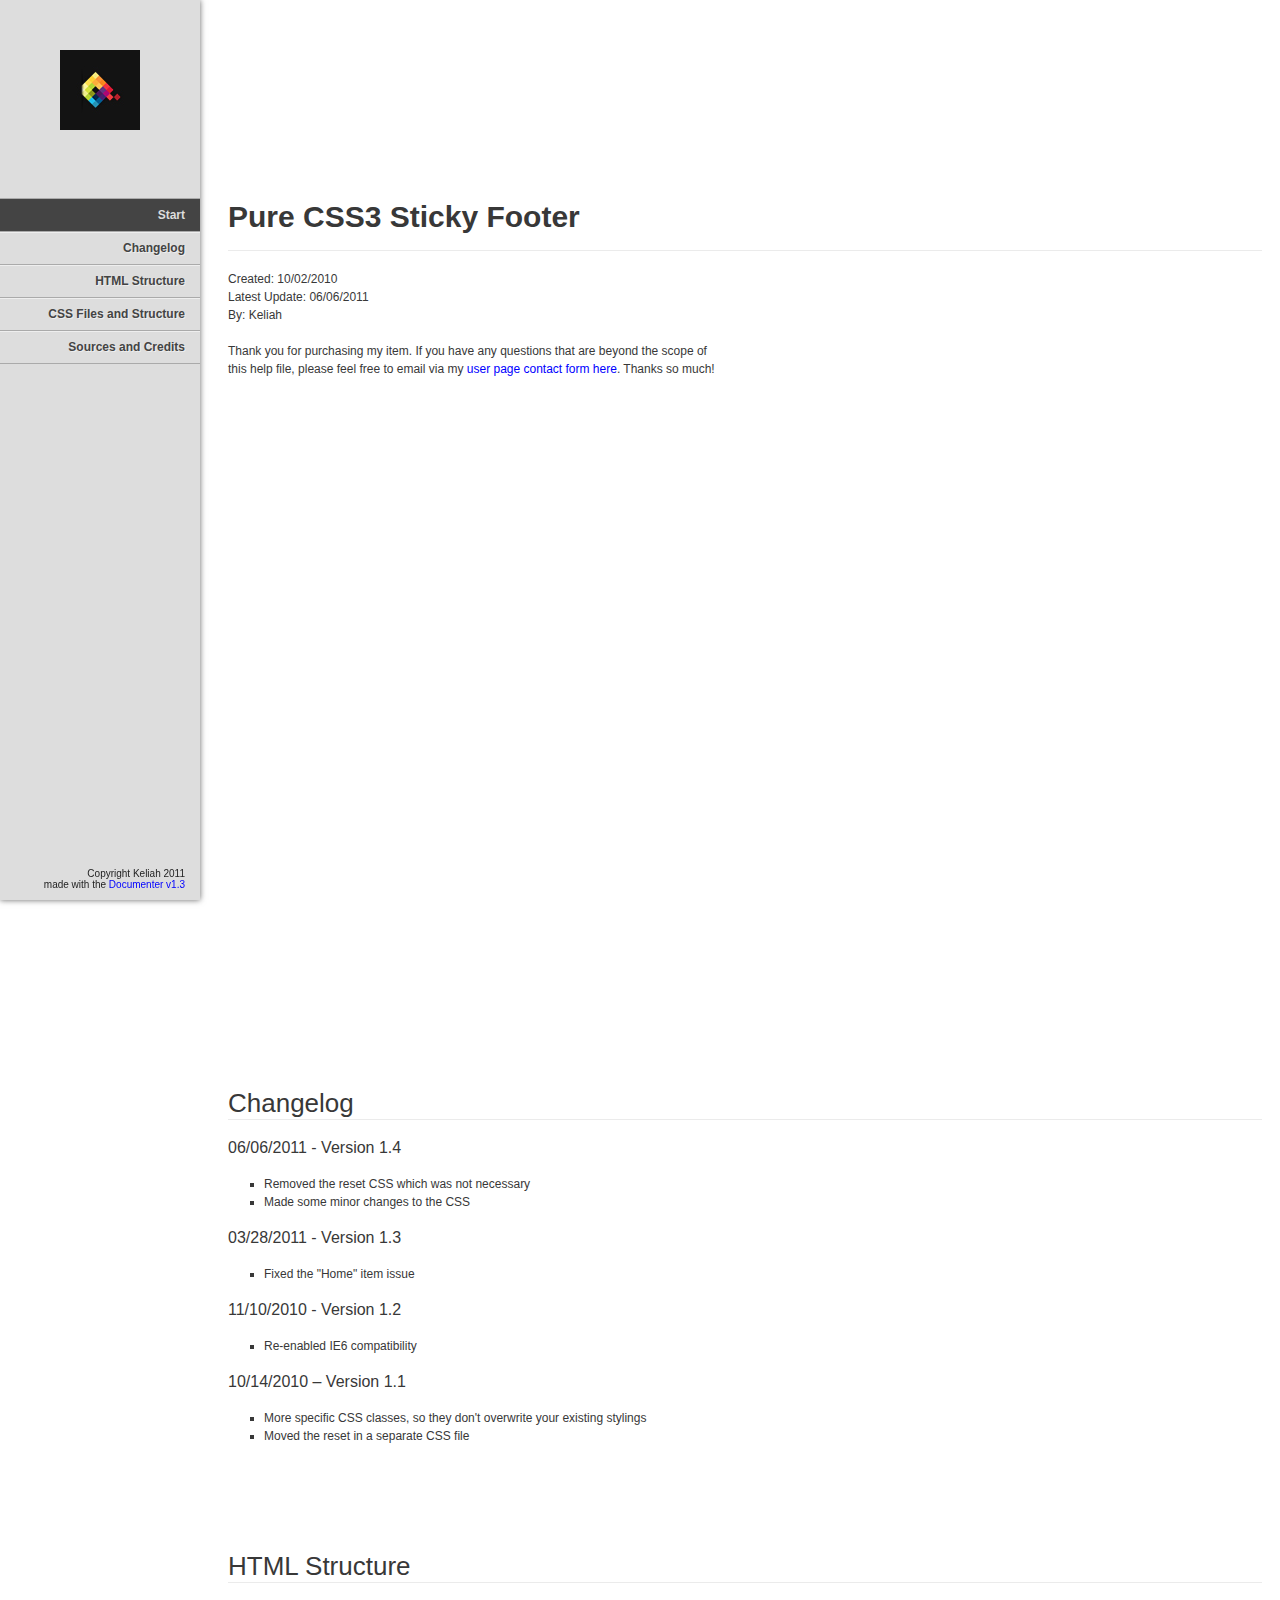
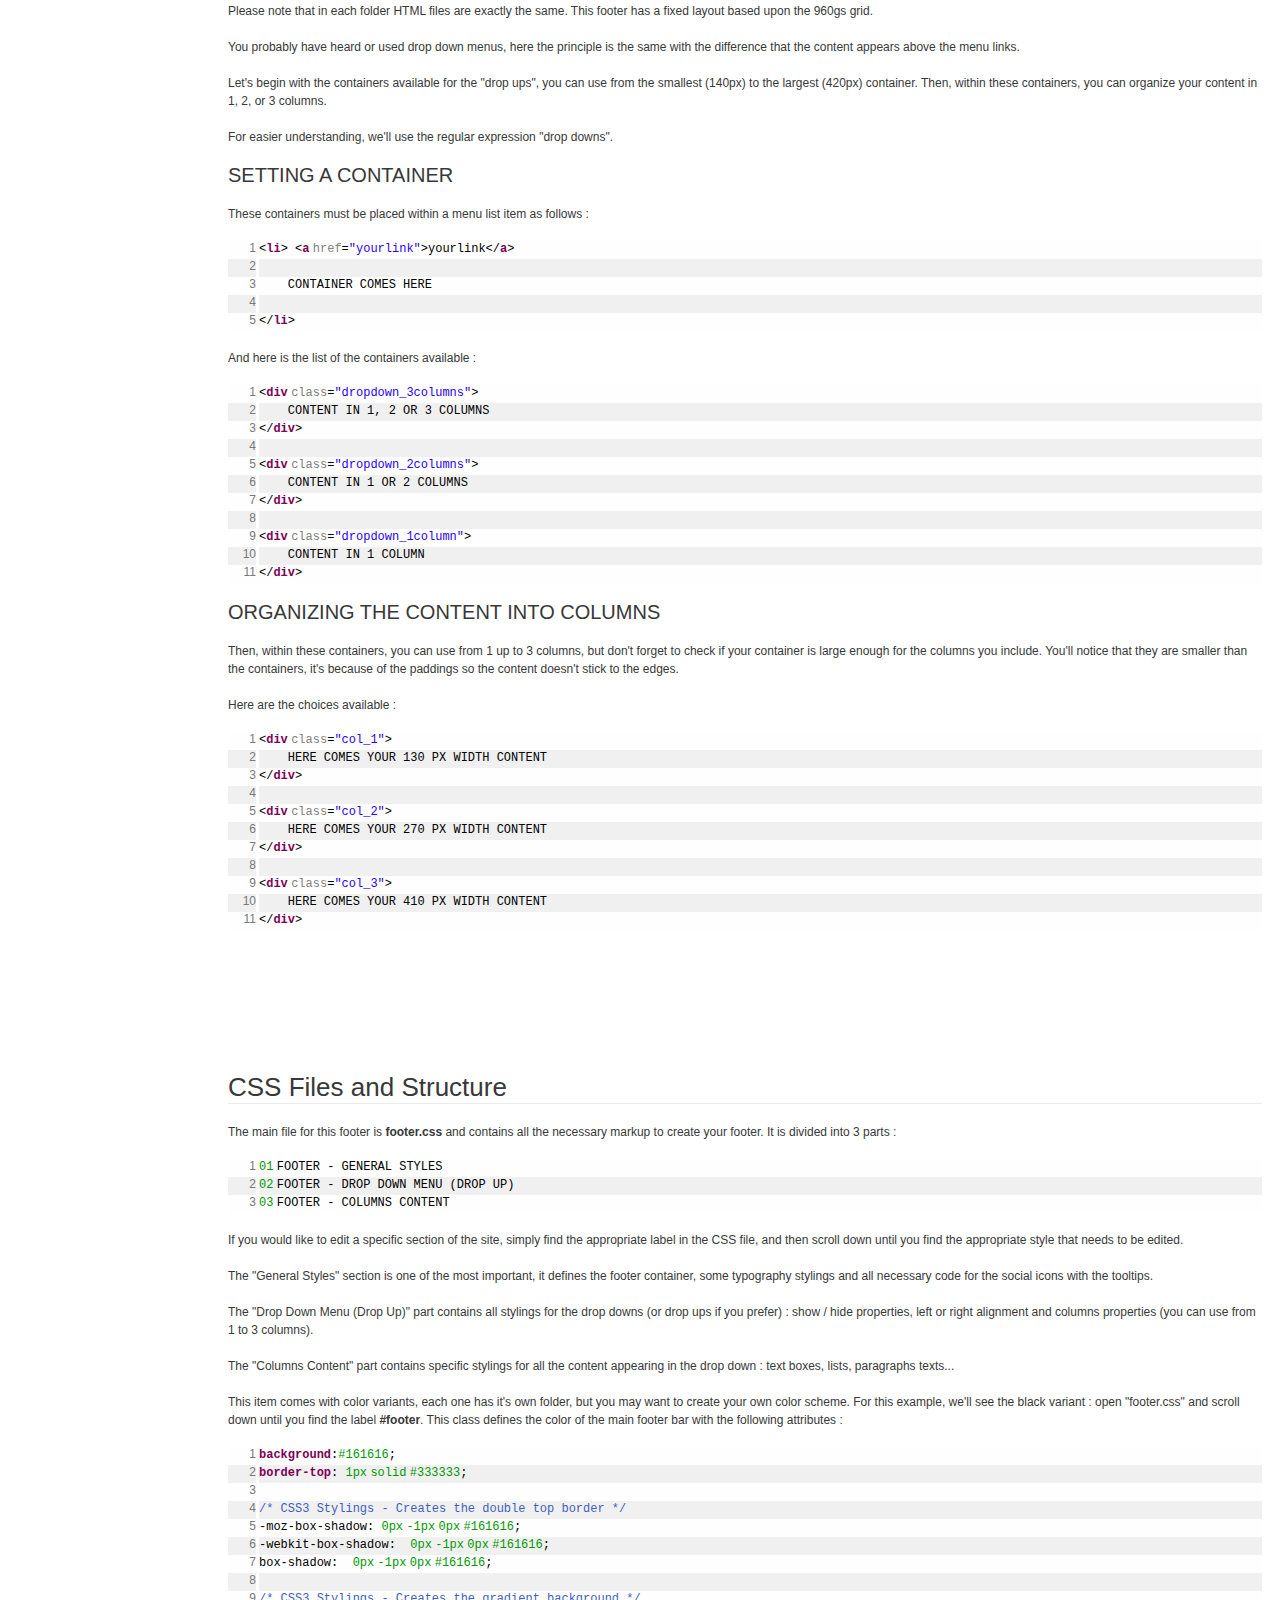
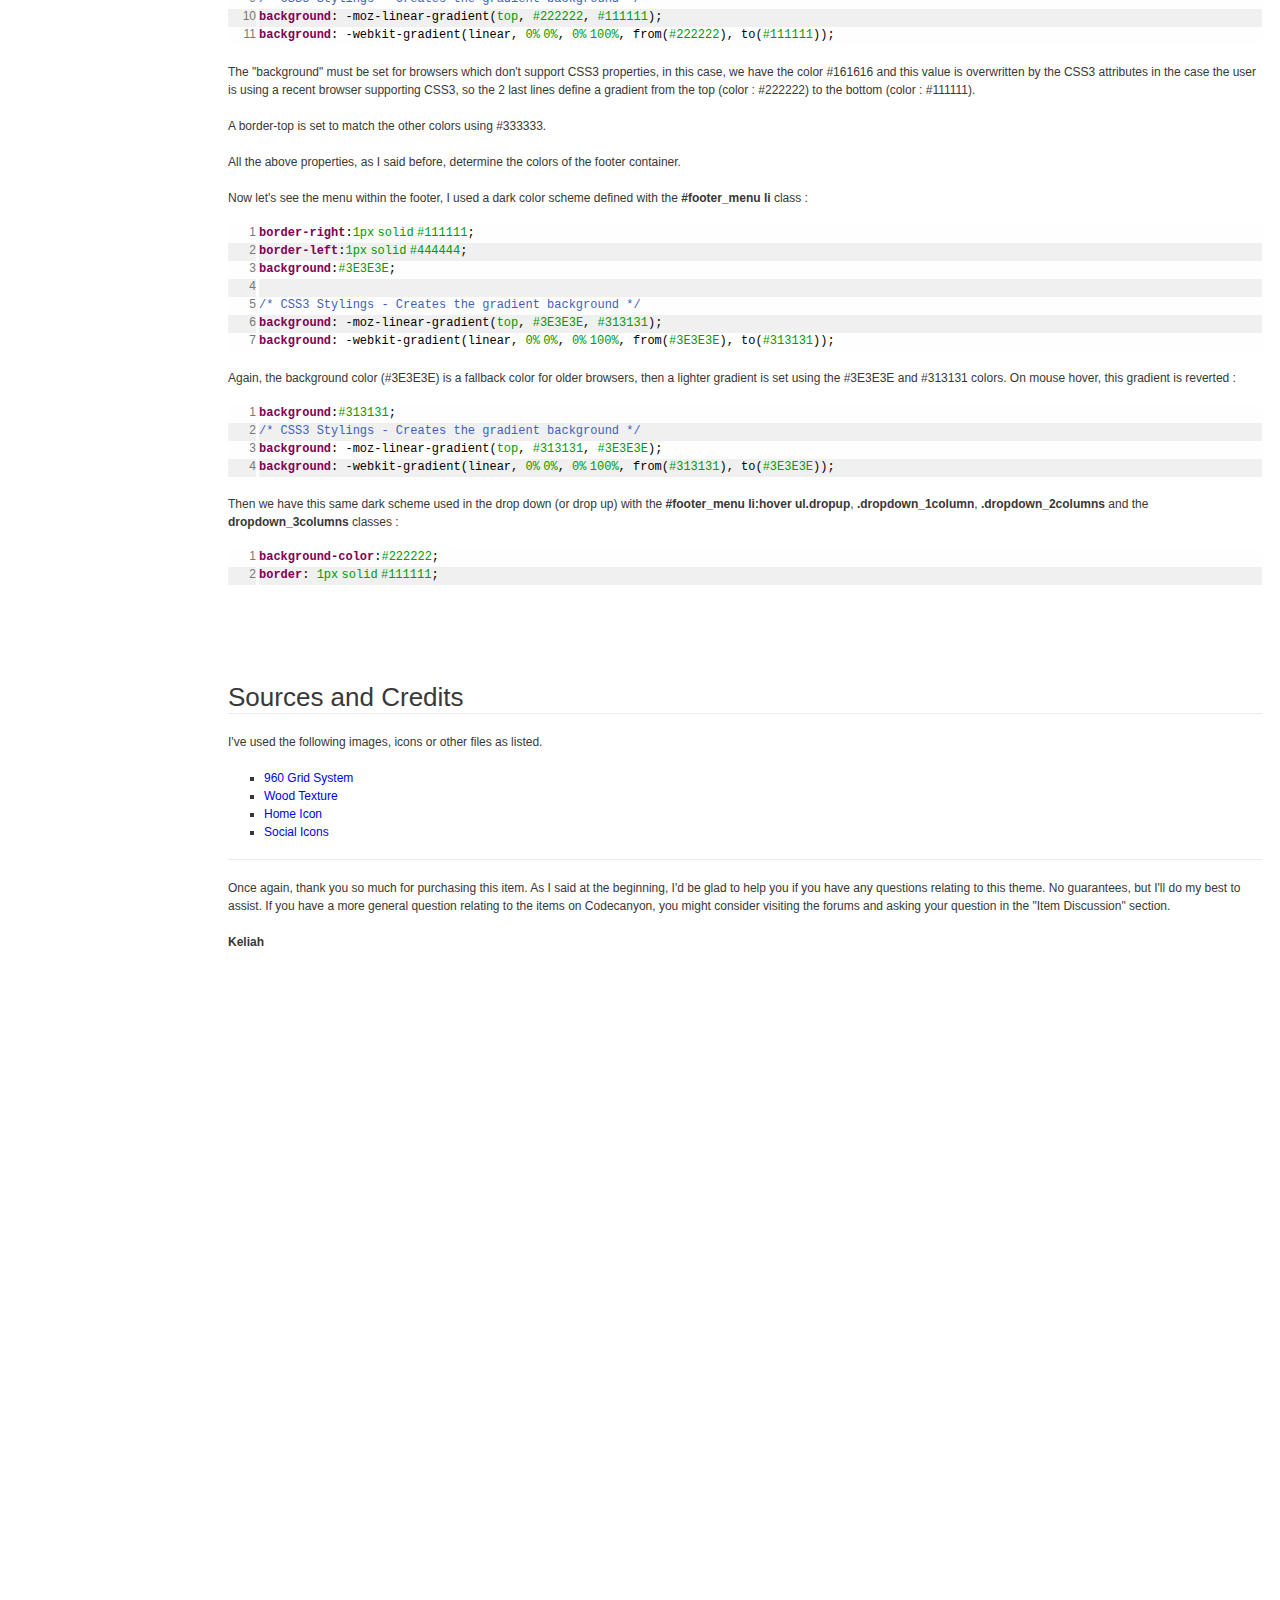
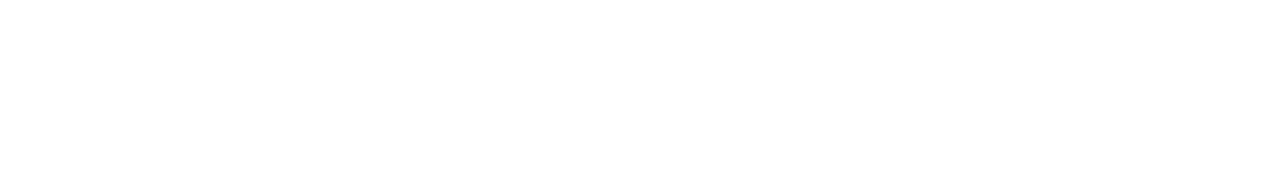
<file: pure-css3-sticky-footer/Documentation/index.html>
<!doctype html>  
<!--[if IE 6 ]><html lang="en-us" class="ie6"> <![endif]-->
<!--[if IE 7 ]><html lang="en-us" class="ie7"> <![endif]-->
<!--[if IE 8 ]><html lang="en-us" class="ie8"> <![endif]-->
<!--[if (gt IE 7)|!(IE)]><!-->
<html lang="en-us"><!--<![endif]-->
<head>
	<meta charset="utf-8">
	
	<title>Pure CSS3 Sticky Footer</title>
	
	<meta name="description" content="Thank you for purchasing my menu. If you have any questions that are beyond the scope of this help file, please feel free to email via my user page contact form here. Thanks so much!">
	<meta name="author" content="Keliah">
	<meta name="copyright" content="Keliah">
	<meta name="generator" content="Documenter v1.3 http://rxa.li/documenter">
	<meta name="date" content="2011-05-04T00:00:00+02:00">
	
	<link rel="stylesheet" href="css/documenter_style.css" media="all">
	
	<script src="js/jquery.1.5.1.js"></script>
	
	<script src="js/jquery.scrollTo-1.4.2-min.js"></script>
	<script src="js/jquery.easing.js"></script>
	
	<link rel="stylesheet" href="css/shDocumenter.css" media="screen">
	<script src="js/shCore.js"></script>
	<script src="js/shBrushCss.js"></script>
	<script src="js/shBrushXml.js"></script>
	<script>SyntaxHighlighter.defaults['toolbar'] = false;SyntaxHighlighter.all();</script>

	<script>document.createElement('section');var duration=500,easing='swing';</script>
	<script src="js/script.js"></script>
	
	<style>
		html{background-color:#FFFFFF;color:#383838;}
		::-moz-selection{background:#444444;color:#DDDDDD;}
		::selection{background:#444444;color:#DDDDDD;}
		#documenter_sidebar #documenter_logo{background-image:url(assets/images/image_1.jpg);}
		a{color:#0000FF;}
		hr{border-top:1px solid #EBEBEB;border-bottom:1px solid #FFFFFF;}
		#documenter_sidebar, #documenter_sidebar ol a{background-color:#DDDDDD;color:#222222;}
		#documenter_sidebar ol a{-webkit-text-shadow:1px 1px 0px #EEEEEE;-moz-text-shadow:1px 1px 0px #EEEEEE;text-shadow:1px 1px 0px #EEEEEE;}
		#documenter_sidebar ol{border-top:1px solid #AAAAAA;}
		#documenter_sidebar ol a{border-top:1px solid #EEEEEE;border-bottom:1px solid #AAAAAA;color:#444444;}
		#documenter_sidebar ol a:hover{background:#444444;color:#DDDDDD;border-top:1px solid #444444;}
		#documenter_sidebar ol a.current{background:#444444;color:#DDDDDD;border-top:1px solid #444444;}
		#documenter_copyright{display:block !important;visibility:visible !important;}
	</style>
	
</head>
<body>
	<div id="documenter_sidebar">
		<a href="#documenter_cover" id="documenter_logo"></a>
		<ol id="documenter_nav">
			<li><a class="current" href="#documenter_cover">Start</a></li>
			<li><a href="#changelog">Changelog</a></li>
			<li><a href="#html_structure">HTML Structure</a></li>
			<li><a href="#css_files_and_structure">CSS Files and Structure</a></li>
			<li><a href="#sources_and_credits">Sources and Credits</a></li>

		</ol>
		<div id="documenter_copyright">Copyright Keliah 2011<br>
		made with the <a href="http://rxa.li/documenter">Documenter v1.3</a> 
		</div>
	</div>
	<div id="documenter_content">
	<section id="documenter_cover"><h1>Pure CSS3 Sticky Footer</h1><hr><ul><li>Created: 10/02/2010</li><li>Latest Update: 06/06/2011</li><li>By: Keliah</li><li><a href=""></a></li></ul><p>Thank you for purchasing my item. If you have any questions that are beyond the scope of this help file, please feel free to email via my <a href="http://codecanyon.net/user/Keliah">user page contact form here</a>. Thanks so much!</p></section><section id="changelog">
	<h3>Changelog</h3><hr class="notop">
<h5>
	06/06/2011 - Version 1.4</h5>
<ul>
	<li>
		Removed the reset CSS which was not necessary</li>
	<li>
		Made some minor changes to the CSS</li>
</ul>
<h5>
	03/28/2011 - Version 1.3</h5>
<ul>
	<li>
		Fixed the "Home" item issue</li>
</ul>
<h5>
	11/10/2010 - Version 1.2</h5>
<ul>
	<li>
		Re-enabled IE6 compatibility</li>
</ul>
<h5>
	10/14/2010 – Version 1.1</h5>
<ul>
	<li>
		More specific CSS classes, so they don't overwrite your existing stylings</li>
	<li>
		Moved the reset in a separate CSS file</li>
</ul>
</section>

<section id="html_structure">
	<h3>HTML Structure</h3><hr class="notop">
	<p>Please note that in each folder HTML files are exactly the same. This footer has a fixed layout based upon the 960gs grid.</p>
    <p>You probably have heard or used drop down menus, here the principle is the same with the difference that the content appears above the menu links.</p>
    <p>Let's begin with the containers available for the "drop ups", you can use from the smallest (140px) to the largest (420px) container. Then, within these containers, you can organize your content in 1, 2, or 3 columns.</p>
    <p>For easier understanding, we'll use the regular expression "drop downs".</p>

<h4>
	SETTING A CONTAINER</h4>
<p>
	These containers must be placed within a menu list item as follows :</p>
<pre class="brush: html">
&lt;li&gt; &lt;a href="yourlink"&gt;yourlink&lt;/a&gt;

    CONTAINER COMES HERE

&lt;/li&gt;
</pre>    

<p>And here is the list of the containers available :</p>
<pre class="brush: html">
&lt;div class="dropdown_3columns"&gt;
    CONTENT IN 1, 2 OR 3 COLUMNS
&lt;/div&gt;

&lt;div class="dropdown_2columns"&gt;
    CONTENT IN 1 OR 2 COLUMNS
&lt;/div&gt;

&lt;div class="dropdown_1column"&gt;
    CONTENT IN 1 COLUMN
&lt;/div&gt;
</pre>

<h4>
	ORGANIZING THE CONTENT INTO COLUMNS</h4>

<p>Then, within these containers, you can use from 1 up to 3 columns, but don't forget to check if your container is large enough for the columns you include. You'll notice that they are smaller than the containers, it's because of the paddings so the content doesn't stick to the edges.</p>
<p>Here are the choices available :</p>

<pre class="brush: html">
&lt;div class="col_1"&gt;
    HERE COMES YOUR 130 PX WIDTH CONTENT
&lt;/div&gt;

&lt;div class="col_2"&gt;
    HERE COMES YOUR 270 PX WIDTH CONTENT
&lt;/div&gt;

&lt;div class="col_3"&gt;
    HERE COMES YOUR 410 PX WIDTH CONTENT
&lt;/div&gt;
</pre>

<p>&nbsp;
	</p>
</section>
<section id="css_files_and_structure">
	<h3>CSS Files and Structure</h3><hr class="notop">
<p>
	The main file for this footer is <strong>footer.css</strong> and contains all the necessary markup to create your footer. It is divided into 3 parts :</p>
<pre class="brush: css">
01 FOOTER - GENERAL STYLES
02 FOOTER - DROP DOWN MENU (DROP UP)
03 FOOTER - COLUMNS CONTENT
</pre>
<p>
	If you would like to edit a specific section of the site, simply find the appropriate label in the CSS file, and then scroll down until you find the appropriate style that needs to be edited.</p>
<p>
	The &quot;General Styles&quot; section is one of the most important, it defines the footer container, some typography stylings and all necessary code for the social icons with the tooltips.</p>
<p>
	The &quot;Drop Down Menu (Drop Up)&quot; part contains all stylings for the drop downs (or drop ups if you prefer) : show / hide properties, left or right alignment and columns properties (you can use from 1 to 3 columns).</p>
<p>
	The &quot;Columns Content&quot; part contains specific stylings for all the content appearing in the drop down : text boxes, lists, paragraphs texts...</p>

<p>This item comes with color variants, each one has it's own folder, but you may want to create your own color scheme. For this example, we'll see the black variant : open "footer.css" and scroll down until you find the label <strong>#footer</strong>. This class defines the color of the main footer bar with the following attributes :</p>
        
<pre class="brush: css">
background:#161616;
border-top: 1px solid #333333;
    
/* CSS3 Stylings - Creates the double top border */
-moz-box-shadow: 0px -1px 0px #161616;
-webkit-box-shadow:  0px -1px 0px #161616;
box-shadow:  0px -1px 0px #161616;
    
/* CSS3 Stylings - Creates the gradient background */
background: -moz-linear-gradient(top, #222222, #111111);
background: -webkit-gradient(linear, 0% 0%, 0% 100%, from(#222222), to(#111111));
</pre>
<p>The "background" must be set for browsers which don't support CSS3 properties, in this case, we have the color #161616 and this value is overwritten by the CSS3 attributes in the case the user is using a recent browser supporting CSS3, so the 2 last lines define a gradient from the top (color : #222222) to the bottom (color : #111111).</p>
<p>A border-top is set to match the other colors using #333333.</p>
<p>All the above properties, as I said before, determine the colors of the footer container.</p>
<p>Now let's see the menu within the footer, I used a dark color scheme defined with the <strong>#footer_menu li</strong> class :</p>
<pre class="brush: css">
border-right:1px solid #111111;
border-left:1px solid #444444;
background:#3E3E3E;
	
/* CSS3 Stylings - Creates the gradient background */
background: -moz-linear-gradient(top, #3E3E3E, #313131);
background: -webkit-gradient(linear, 0% 0%, 0% 100%, from(#3E3E3E), to(#313131));
</pre>
<p>Again, the background color (#3E3E3E) is a fallback color for older browsers, then a lighter gradient is set using the #3E3E3E and #313131 colors. On mouse hover, this gradient is reverted :</p>
<pre class="brush: css">
background:#313131;
/* CSS3 Stylings - Creates the gradient background */
background: -moz-linear-gradient(top, #313131, #3E3E3E);
background: -webkit-gradient(linear, 0% 0%, 0% 100%, from(#313131), to(#3E3E3E));
</pre>
<p>Then we have this same dark scheme used in the drop down (or drop up) with the <strong>#footer_menu li:hover ul.dropup</strong>, <strong>.dropdown_1column</strong>, <strong>.dropdown_2columns</strong> and the <strong>dropdown_3columns</strong> classes :</p>
<pre class="brush: css">
background-color:#222222;
border: 1px solid #111111;
</pre>      


</section>
<section id="sources_and_credits">
	<h3>Sources and Credits</h3><hr class="notop">
<p>
	I&#39;ve used the following images, icons or other files as listed.</p>
<ul>
	<li>
		<a href="http://960.gs/">960 Grid System</a></li>
	<li>
		<a href="http://browse.deviantart.com/?qh=&section=&global=1&q=wood+floor#/d1fqv7y">Wood Texture</a></li>
	<li>
		<a href="http://www.iconfinder.com/icondetails/57950/32/home_icon">Home Icon</a></li>
	<li>
		<a href="http://www.profimagazin.cz/ikony/socialni-ikony-vcetne-ceskych-linkovacich-sluzeb-ke-stazeni-zdarma">Social Icons</a></li>
</ul>
<hr>
<p>
	Once again, thank you so much for purchasing this item. As I said at the beginning, I&#39;d be glad to help you if you have any questions relating to this theme. No guarantees, but I&#39;ll do my best to assist. If you have a more general question relating to the items on Codecanyon, you might consider visiting the forums and asking your question in the &quot;Item Discussion&quot; section.</p>
<p>
	<strong>Keliah</strong></p>
</section>

	</div>
</body>
</html>
</file>
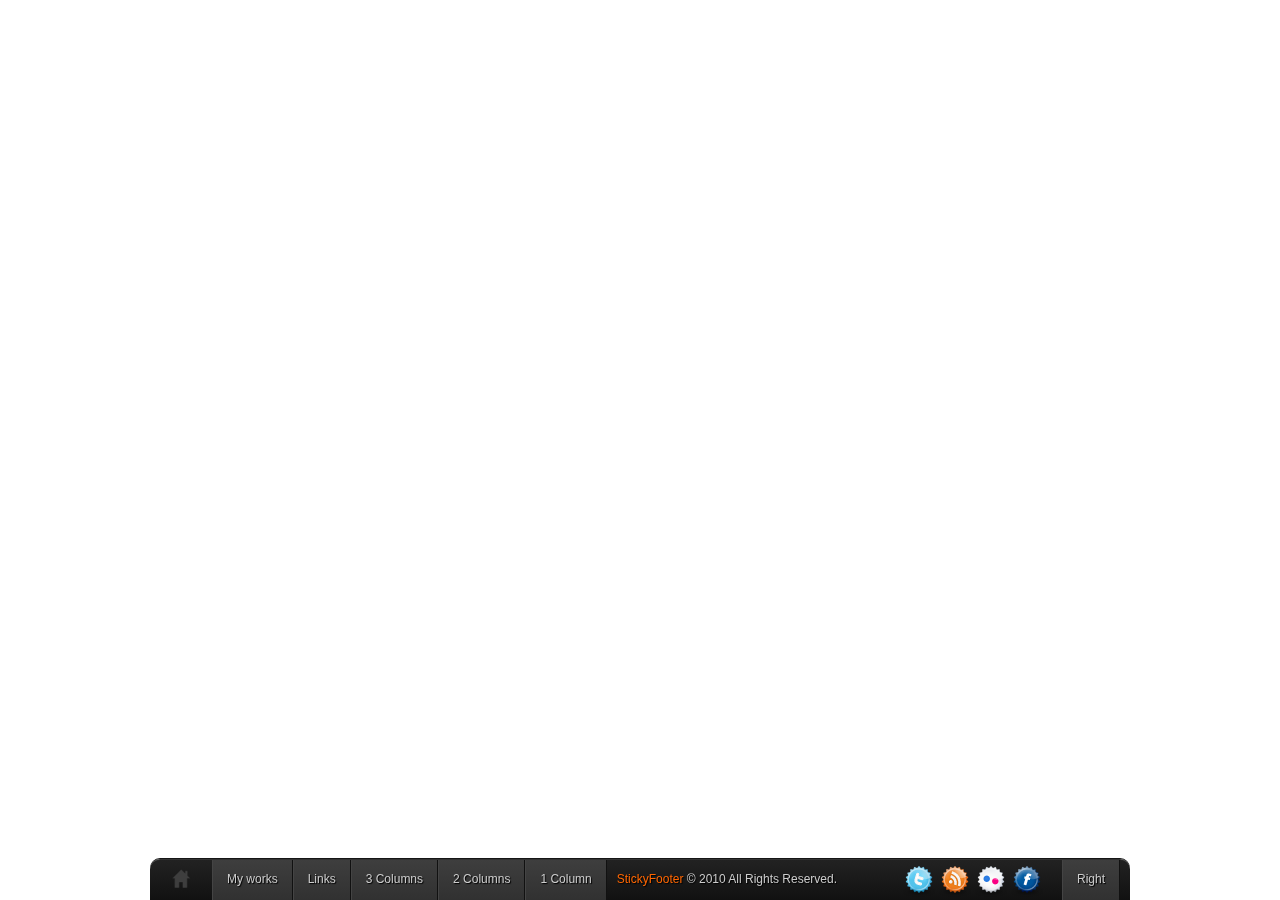
<file: pure-css3-sticky-footer/HTML/black/centered/index.html>
<!DOCTYPE html PUBLIC "-//W3C//DTD XHTML 1.0 Transitional//EN" "http://www.w3.org/TR/xhtml1/DTD/xhtml1-transitional.dtd">
<html xmlns="http://www.w3.org/1999/xhtml">
<head>
<meta http-equiv="Content-Type" content="text/html; charset=utf-8" />

<title>Pure CSS3 Sticky Footer</title>

<link rel="stylesheet" href="footer.css" type="text/css" media="screen" /><!-- Footer Stylings -->

<!-- The following code targets IE6 only and enables mouse hover on non-anchor tags -->
<!--[if IE 6]>
<link rel="stylesheet" type="text/css" href="htc/ie6.css" />
<![endif]-->

</head>

<body>


<div id="footer"><!-- BEGIN FOOTER CONTAINER -->


    <ul id="footer_menu"><!-- Begin Footer Menu -->
    
    
        <li class="imgmenu"><a href="#"></a></li><!-- This Item is an Image -->
        
        
        <li><a href="#">My works</a><!-- Begin Second Menu Item -->
        
            <ul class="dropup"><!-- Default Drop Up List -->
                <li><a href="#">This is a</a></li>
                <li><a href="#">Simple list</a></li>
                <li><a href="#">With just</a></li>
                <li><a href="#">A few items</a></li>
            </ul><!-- End Drop Up List -->
            
        </li><!-- End Second Menu Item -->
        
        
        <li><a href="#">Links</a><!-- Begin Third Menu Item -->
        
            <ul class="dropup"><!-- Default Drop Up List -->
                <li><a href="#">FreelanceSwitch</a></li>
                <li><a href="#">Creattica</a></li>
                <li><a href="#">WorkAwesome</a></li>
                <li><a href="#">Mac Apps</a></li>
                <li><a href="#">Web Apps</a></li>
                <li><a href="#">NetTuts</a></li>
                <li><a href="#">VectorTuts</a></li>
                <li><a href="#">PsdTuts</a></li>
                <li><a href="#">PhotoTuts</a></li>
                <li><a href="#">ActiveTuts</a></li>
                <li><a href="#">Design</a></li>
                <li><a href="#">Logo</a></li>
                <li><a href="#">Flash</a></li>
                <li><a href="#">Illustration</a></li>
                <li><a href="#">More...</a></li>
            </ul><!-- End Drop Up List -->
            
        </li><!-- End Third Menu Item -->


        <li><a href="#">3 Columns</a><!-- Begin 3 Columns Menu Item -->
        
            <div class="dropdown_3columns"><!-- Begin 3 columns container -->
            
                <div class="col_3">
                    <h2>Welcome !</h2>
                </div>
        
                <div class="col_1">
                    <p>This is a three columns example. Praesent gravida venenatis felis sed egestas.</p>             
                </div>
        
                <div class="col_1">
                    <p class="strong">This is a bold text. Sed ac tortor lobortis sem gravida consequat et vel mi.</p>             
                </div>
                
                <div class="col_1">
                    <p class="italic">This is an italic text sample. Curabitur arcu orci, iaculis vel bibendum gravida tortor lobortis.</p>             
                </div>
                
                <div class="clear"></div><!-- Use this clear DIV to separate rows of content -->
                
                <div class="col_1">
                    <p class="black_box">This is a black box, you can use it to highligh some content. Sed sed lacus nulla, et lacinia risus.</p>
        		</div>
                
                <div class="col_2">
                    <p>Sed lacus est, iaculis sed sagittis ac, malesuada a felis. Vestibulum vitae dictum mauris. Aenean felis nisl, pulvinar quis blandit et, fermentum ut tortor. In condimentum nisi ut leo fermentum ornare. Praesent gravida venenatis felis sed egestas.</p>
        		</div>
                
                <div class="clear"></div>
                
                <div class="col_3">
                    <h2>Here are some image examples</h2>
                </div>
                
                <div class="col_3">
                	<!-- Examples of paragraphs with side images -->
                    <p><img src="img/01.jpg" width="40" height="40" class="img_left imgshadow" alt="" />
                    Maecenas eget eros lorem, nec pellentesque lacus. Aenean dui orci, rhoncus sit amet tristique eu, tristique.<a href="#">Read more...</a></p>
                    <p><img src="img/02.jpg" width="40" height="40" class="img_left imgshadow" alt="" />
                    Aliquam elementum felis quis felis consequat scelerisque. Fusce sed lectus at arcu mollis accumsan.<a href="#">Read more...</a></p>
                    <p><img src="img/03.jpg" width="40" height="40" class="img_right imgshadow" alt="" />
                    Aliquam elementum felis quis felis consequat scelerisque. Fusce sed lectus at arcu mollis accumsan.<a href="#">Read more...</a></p>
                    <p><img src="img/04.jpg" width="40" height="40" class="img_right imgshadow" alt="" />
                    Aliquam elementum felis quis felis consequat scelerisque. Fusce sed lectus at arcu mollis accumsan.<a href="#">Read more...</a></p>
                </div>
                
            </div><!-- End 3 columns container -->
            
        </li><!-- End 3 Columns Menu Item -->


        <li><a href="#">2 Columns</a><!-- Begin 2 Columns Menu Item -->
        
            <div class="dropdown_2columns"><!-- Begin 2 columns container -->
            
                <div class="col_2">
                    <h2>Other typography</h2>
                </div>
        
                <div class="col_1">
                    <p>This is a two columns example. Praesent gravida venenatis felis sed egestas.</p>             
                </div>
        
                <div class="col_1">
                    <p>Duis sit amet erat enim. Sed ac tortor lobortis sem gravida consequat et vel mi venenatis.</p>             
                </div>
                
                <div class="clear"></div>
                
                <div class="col_2">
                    <p>Vivamus ut urna magna. Aenean vehicula feugiat leo, sit amet facilisis felis commodo a. Lorem ipsum dolor sit amet, consectetur adipiscing elit. Duis sit amet erat enim.</p>             
                </div>
                
                <div class="col_2">
                    <h2>Some lists examples</h2>
                </div>
        
                <div class="col_1">
        
                    <ul class="simple"><!-- Simple list -->
                        <li><a href="#">ThemeForest</a></li>
                        <li><a href="#">GraphicRiver</a></li>
                        <li><a href="#">ActiveDen</a></li>
                        <li><a href="#">VideoHive</a></li>
                        <li><a href="#">3DOcean</a></li>
                    </ul>   
        
        		</div>
                
                <div class="col_1">
        
                    <ul class="simple"><!-- Simple list -->
                        <li><a href="#">NetTuts</a></li>
                        <li><a href="#">VectorTuts</a></li>
                        <li><a href="#">PsdTuts</a></li>
                        <li><a href="#">PhotoTuts</a></li>
                        <li><a href="#">ActiveTuts</a></li>
                    </ul>   
        
        		</div>
                
            </div><!-- End 2 columns container -->
            
        </li><!-- End 2 Columns Menu Item -->


        <li><a href="#">1 Column</a><!-- 1 Columns Menu Item -->
        
            <div class="dropdown_1column"><!-- Begin 1 columns container -->

                <div class="col_1">
                    <p>This is a simple column example. Praesent gravida venenatis felis sed egestas.</p>             
                </div>
        
                <div class="col_1">
                    <p>Duis sit amet erat enim. Sed ac tortor lobortis sem gravida consequat et vel mi.</p>             
                </div>
                
            </div><!-- End 1 column container -->
            
        </li><!-- End 1 Column Menu Item -->



        <li class="right"><a href="#" class="drop">Right</a><!-- Begin Right Aligned Item -->
            
            <ul class="dropup right"><!-- Use the right class for right alignment of the drop up -->
                <li><a href="#">ThemeForest</a></li>
                <li><a href="#">GraphicRiver</a></li>
                <li><a href="#">ActiveDen</a></li>
                <li><a href="#">VideoHive</a></li>
                <li><a href="#">3DOcean</a></li>
                <li><a href="#">CodeCanyon</a></li>
            </ul>
            
        </li><!-- End Right Aligned  Item -->


    
    </ul><!-- End Footer Menu -->



    <p><a href="#">StickyFooter</a> &copy; 2010 All Rights Reserved.</p>



    <ul id="social"><!-- Social Icons -->
    
    	<!-- The span is the text appearing on hover, use the tooltip class in the link -->
        <li><a href="#" class="tooltip"><img src='img/twitter.png' alt="" /><span>Twitter</span></a></li>
        <li><a href="#" class="tooltip"><img src='img/rss.png' alt="" /><span>RSS</span></a></li>
        <li><a href="#" class="tooltip"><img src='img/flickr.png' alt="" /><span>Flickr</span></a></li>
        <li><a href="#" class="tooltip"><img src='img/facebook.png' alt="" /><span>Facebook</span></a></li>
        
    </ul><!-- End Social Icons -->



</div><!-- END FOOTER CONTAINER -->



</body>
</html>
</file>
<file: pure-css3-sticky-footer/Documentation/css/documenter_style.css>
/*!
 * Documenter 1.3
 * http://rxa.li/documenter
 *
 * Copyright 2011, Xaver Birsak
 * http://revaxarts.com
 *
 */
html,body,div,span,applet,object,iframe,h1,h2,h3,h4,h5,h6,p,blockquote,pre,a,abbr,acronym,address,big,cite,code,del,dfn,em,font,img,ins,kbd,q,s,samp,small,strike,strong,sub,sup,tt,var,dl,dt,dd,ol,ul,li,fieldset,form,label,legend,table,caption,tbody,tfoot,thead,tr,th,td{
	margin:0;
	padding:0;
	border:0;
	outline:0;
	font-weight:inherit;
	font-style:inherit;
	font-size:100%;
	font-family:inherit;
	vertical-align:baseline;
}
html { 
	font-size:101%;
	font-family:Arial,verdana,arial,sans-serif;
	font-size:12px;
	-webkit-text-size-adjust:none;
	color:#6F6F6F;
	background-color:#efefef;
}
body{
	min-height:100%;
	height:auto;
	width:100%;
}
footer, header, section {
	display:block;
}
a{ color:#6F6F6F; text-decoration:none; cursor:pointer; }
a:hover { text-decoration:underline }
p, ul, ol{
	margin:18px 0;
	line-height:1.5em;
}

li{
	list-style:none;
}

li.placeholder{
	height:70px;
	width:100%;
	font-size:16px;
}
hr { 
	display:block;
	height:0px;
	line-height:0px;
	border:0;
	border-top:1px solid #ddd;
	border-bottom:1px solid #aaa;
	margin:16px 0;
	padding:0;
}
hr.notop{
	margin-top:0;
}

strong{
	font-weight:700;
}
#documenter_content{
	position:absolute;
	right:18px;
	left:218px;
	padding-left:10px;
	padding-bottom:800px;
	min-height:100%;
	height:auto;
	z-index:1;
}
#documenter_sidebar{
	-moz-box-shadow:0 0 6px rgba(3,3,3,0.6);
	-webkit-box-shadow:0 0 6px rgba(3,3,3,0.6);
	box-shadow:0 0 6px rgba(3,3,3,0.6);
	position:fixed;
	left:0;
	width:200px;
	height:100%;
	min-height:100%;
	z-index:100;
}
#documenter_sidebar a{
	position:relative;
	z-index:100;
}
img{
	border:0;
}
#documenter_copyright{
	position:absolute;
	bottom:10px;
	font-size:10px;
	right:15px;
	width:200px;
	text-align:right;
	z-index:1
}
noscript{
	display:block;
	position:absolute;
	top:238px;
	margin:0 auto;
	width:800px;
	bottom:0;
	z-index:20;
}
noscript p{
	width:800px;
	font-size:20px;
	padding-top:20px;
	margin:0 auto;
	color:#4D4D4D;
}

.small{
	font-size:10px;
	letter-spacing:0;
}

/* === SIDEBAR Section === */

#documenter_sidebar #documenter_logo{
	display:block;
	height:20%;
	max-height:200px;
	min-height:70px;
	width:200px;
	background-position:center center;
	background-repeat:no-repeat;
}

#documenter_sidebar ol{
	font-size:12px;
	font-weight:700;
	min-height:150px;
	height:75%;
	overflow:auto;
}

#documenter_sidebar ol li{
	text-align:right;
	padding:0;
}
#documenter_sidebar ol a{
	display:block;
	padding:9px;
	border-top:1px solid #ddd;
	border-bottom:1px solid #aaa;
	padding:6px 15px 7px 0;
	text-align:right;
}
#documenter_sidebar ol a:hover,#documenter_sidebar ol a.current{
	-webkit-text-shadow:none;
	-moz-text-shadow:none;
	text-shadow:none;
	text-decoration:none;
}

/* === CONTENT Section === */
#documenter_cover{
	height:800px;
	padding-top:200px !important;
}
#documenter_cover li{
	list-style:none !important;
	margin-left:0 !important;
}
#documenter_cover p{
	width:500px;
}
#documenter_content section{
	padding-top:70px;
}
#documenter_content h1{
	font-size:30px;
	font-weight:700;
}
#documenter_content h2{
	font-size:20px;
	margin-bottom:18px;
	font-weight:100;
}
#documenter_content h3{
	font-size:26px;
	margin:18px 0 0;
	font-weight:100;
}
#documenter_content h4{
	font-size:20px;
	margin:18px 0;
	font-weight:100;
}
#documenter_content h5{
	font-size:16px;
	margin:18px 0;
	font-weight:100;
}
#documenter_content h6{
	font-size:14px;
	margin:18px 0;
	font-weight:100;
}
#documenter_content p{
	margin:18px 0;
}
#documenter_content ol li{
	list-style:decimal;
	margin-left:36px;
	
}
#documenter_content ul li{
	list-style:square;
	margin-left:36px;
	
}
#documenter_content code, #documenter_content pre{
	font-family:"Courier New", Courier, monospace;
	font-size:12px;
}

#documenter_content .warning{
	padding:10px 10px 10px 30px;
	border:1px solid #D5D458;
	background-color:#F0FEB1;
	background-image:url(img/warning.png);
	background-repeat:no-repeat;
	background-position: 8px 11px;
}
#documenter_content .info{
	padding:10px 10px 10px 30px;
	border:1px solid #6AB3FF;
	background-color:#A3D0FF;
	background-image:url(img/info.png);
	background-repeat:no-repeat;
	background-position: 8px 11px;
}
#documenter_content pre{
	background-image:url(img/pre_bg.png);
	line-height:19px;
}





/**
 * Print styles.
*/
@media print {
	 * { background: transparent !important; color: black !important; text-shadow: none !important; filter:none !important;
	-ms-filter: none !important; } /* Black prints faster: sanbeiji.com/archives/953 */
	a, a:visited { color: #444 !important; text-decoration: underline; }
	a[href]:after { content: " (" attr(href) ")"; }
	abbr[title]:after { content: " (" attr(title) ")"; }
	.ir a:after, a[href^="javascript:"]:after, a[href^="#"]:after { content: ""; }  /* Don't show links for images, or javascript/internal links */
	pre, blockquote { border: 1px solid #999; page-break-inside: avoid; }
	thead { display: table-header-group; } /* css-discuss.incutio.com/wiki/Printing_Tables */
	tr, img { page-break-inside: avoid; }
	@page { margin: 0.5cm; }
	p, h2, h3 { orphans: 3; widows: 3; }
	h2, h3{ page-break-after: avoid; }
	hr { border-top:1px solid #000 !important;border-bottom:0 !important; }
	
	#documenter_sidebar{
		-moz-box-shadow:none;
		-webkit-box-shadow:none;
		box-shadow:none;
		position:absolute;
		left:10px;
		top:0;
		width:100%;
		margin-top:500px;
	}
	#documenter_sidebar ol:before { content: "Table of Contents"; }
	
	#documenter_sidebar ol{
		border:0 !important;
	}
	#documenter_sidebar ol li{
		border:0 !important;
		text-align:left;
	}
	#documenter_sidebar ol li a{
		border:0 !important;
		text-align:left;
		padding:4px;
	}
	#documenter_sidebar ol li a:hover{
		border:0 !important;
	}
	#documenter_sidebar #documenter_logo{
		display:none;
	}
	#documenter_sidebar #documenter_copyright{
		display:none;
	}
	#documenter_content{
		left:10px;
	}
	#documenter_cover{
		margin-bottom:300px;
	}
	#documenter_content .warning{
		background-image:url(img/warning.png) !important;
		background-repeat:no-repeat !important;
		background-position: 8px 11px !important;
	}
	#documenter_content .info{
		background-image:url(img/info.png) !important;
		background-repeat:no-repeat !important;
		background-position: 8px 11px !important;
	}
	#documenter_content pre{
		background-image:url(img/pre_bg.png) !important;
		line-height:19px;
	}
}
</file>
<file: pure-css3-sticky-footer/Documentation/css/shDocumenter.css>
/*
 * Copyright (c) 2011 
 * -------------------------------
 * powered by revaxarts.com (http://revaxarts.com)
 * original filename: shDocumenter.css
 * filesize: 3735 Bytes
 * last modified: Tue, 05 Apr 2011 16:10:24 +0200
 *
 */
 .syntaxhighlighter { background-color: #FEFEFE !important; margin:9px 0 !important; } .syntaxhighlighter .line.alt1 { background-color: #F0F0F0 !important; } .syntaxhighlighter .line.alt2 { background-color: #FEFEFE !important; } .syntaxhighlighter .line.highlighted.alt1, .syntaxhighlighter .line.highlighted.alt2 { background-color: #c3defe !important; } .syntaxhighlighter .line.highlighted.number { color: #FEFEFE !important; } .syntaxhighlighter { overflow:auto !important; } .syntaxhighlighter table { min-width:900px !important; width:100% !important; } .syntaxhighlighter table caption { color: black !important; } .syntaxhighlighter .gutter { color: #787878 !important; width:3% !important; text-align:right; } .syntaxhighlighter .code { width:97% !important; } .syntaxhighlighter .code .line { overflow:hidden; height:18px !important; } .syntaxhighlighter .gutter .line { overflow:hidden; border-right: 3px solid #FEFEFE !important; height:18px !important; } .syntaxhighlighter .gutter .line.highlighted { background-color: #FEFEFE !important; color: #787878 !important; } .syntaxhighlighter.printing .line .content { border: none !important; } .syntaxhighlighter.collapsed { overflow: visible !important; } .syntaxhighlighter.collapsed .toolbar { color: #3f5fbf !important; background: #FEFEFE !important; border: 1px solid #d4d0c8 !important; } .syntaxhighlighter.collapsed .toolbar a { color: #3f5fbf !important; } .syntaxhighlighter.collapsed .toolbar a:hover { color: #aa7700 !important; } .syntaxhighlighter .toolbar { color: #a0a0a0 !important; background: #d4d0c8 !important; border: none !important; } .syntaxhighlighter .toolbar a { color: #a0a0a0 !important; } .syntaxhighlighter .toolbar a:hover { color: red !important; } .syntaxhighlighter .plain, .syntaxhighlighter .plain a { color: black !important; } .syntaxhighlighter .comments, .syntaxhighlighter .comments a { color: #3f5fbf !important; } .syntaxhighlighter .string, .syntaxhighlighter .string a { color: #2a00ff !important; } .syntaxhighlighter .keyword { color: #7f0055 !important; } .syntaxhighlighter .preprocessor { color: #646464 !important; } .syntaxhighlighter .variable { color: #aa7700 !important; } .syntaxhighlighter .value { color: #009900 !important; } .syntaxhighlighter .functions { color: #ff1493 !important; } .syntaxhighlighter .constants { color: #0066cc !important; } .syntaxhighlighter .script { font-weight: bold !important; color: #7f0055 !important; background-color: none !important; } .syntaxhighlighter .color1, .syntaxhighlighter .color1 a { color: gray !important; } .syntaxhighlighter .color2, .syntaxhighlighter .color2 a { color: #ff1493 !important; } .syntaxhighlighter .color3, .syntaxhighlighter .color3 a { color: red !important; } .syntaxhighlighter .keyword { font-weight: bold !important; } .syntaxhighlighter .xml .keyword { color: #3f7f7f !important; font-weight: normal !important; } .syntaxhighlighter .xml .color1, .syntaxhighlighter .xml .color1 a { color: #7f007f !important; } .syntaxhighlighter .xml .string { font-style: italic !important; color: #2a00ff !important; }
</file>
<file: pure-css3-sticky-footer/HTML/black/centered/footer.css>
/*
Item Name : Pure CSS3 Sticky Footer
Author URI : http://themeforest.net/user/Keliah
Item URI : http://codecanyon.net/item/pure-css3-sticky-footer/128701
Version : 1.4
*/

/*

TABLE OF CONTENTS

01 FOOTER - GENERAL STYLES
02 FOOTER - DROP DOWN MENU (DROP UP)
03 FOOTER - COLUMNS CONTENT

*/



/*  _______________________________________

	01 FOOTER - GENERAL STYLES
    _______________________________________  */



/* The #footer must stick to the bottom of the page, the fixed positionning is here necessary.
   If you modify the width of the footer, you'll need to change the margin-left value to center it.
   This value must be 50% of your width + 10px (because of the padding) */
   
#footer {
	position: fixed;
	bottom: 0px;
	margin:0 auto;
	width: 960px;
	left:50%;
	margin-left:-490px;
	height: 40px;
	background:#161616;
	border-top: 1px solid #333333;
	padding:0px 10px 0px 10px;
	font-family:Arial, Helvetica, sans-serif;
	text-shadow: 1px 1px 1px #000;
	
	/* CSS3 Stylings - Creates the double top border */
	-moz-box-shadow: 0px -1px 0px #161616;
	-webkit-box-shadow:  0px -1px 0px #161616;
    box-shadow:  0px -1px 0px #161616;
	
	/* CSS3 Rounded Corners */
	-moz-border-radius: 10px 10px 0px 0px;
	-webkit-border-radius: 10px 10px 0px 0px;
	border-radius: 10px 10px 0px 0px;
	
	/* CSS3 Stylings - Creates the gradient background */
	background: -moz-linear-gradient(top, #222222, #111111);
	background: -webkit-gradient(linear, 0% 0%, 0% 100%, from(#222222), to(#111111));
}

/* General typography stylings, paragraphs and H2 tags */

#footer h2 {
	font-size:24px;
	line-height:24px;
	color:#FF6600;
	letter-spacing:-1px;
	font-weight:400;
	padding:0px 10px 0px 10px;
	margin:12px 0;
}
#footer p {
	color:#cccccc;
	font-size:12px;
	padding:0 10px 0 10px;
	line-height:18px;
	float:left;
	margin:10px 0;
}
#footer img {
	border:none;
}
#footer a {
	color:#FF6600;
	text-decoration:none;
}
#footer li ul {
	list-style:none;
	padding:0;
	margin:0 0 12px 0;
}

#footer .strong { /* Forcing a bold text */
	font-weight:bold;
}
#footer .italic { /* Forcing an italic text */
	font-style:italic;
}
.clear { /* Use this class between rows of content when you use columns */
	clear: both;
	display: block;
	overflow: hidden;
	visibility: hidden;
	width: 0;
	height: 0;
}

/* Images containers */

#footer .imgshadow { /* Better style on dark background */
	background:#FFFFFE;
	padding:4px; /* Makes the light borders thanks to the background color */
	border:1px solid #333333;
	margin-top:5px;
	/* CSS3 shadow */
	-moz-box-shadow:0px 0px 5px #000000;
	-webkit-box-shadow:0px 0px 5px #000000;
	box-shadow:0px 0px 5px #000000;
}
#footer .img_left { /* Image sticks to the left */
	width:auto;
	float:left;
	margin:5px 15px 5px 0px;
}
#footer .img_right { /* Image sticks to the right */
	width:auto;
	float:right;
	margin:5px 0px 5px 15px;
}

/* Black background text box */

#footer .black_box {
	background-color:#111111;
	padding:4px 6px 4px 6px;
	margin-bottom:6px;

	/* CSS 3 Rounded Corners */
	-moz-border-radius: 5px;
    -webkit-border-radius: 5px;
    -khtml-border-radius: 5px;
    border-radius: 5px;
	/* CSS 3 Inset Shadow */
	-webkit-box-shadow:inset 0 0 5px #000000;
	-moz-box-shadow:inset 0 0 5px #000000;
	box-shadow:inset 0 0 5px #000000;
}

/* Social Icons */

#footer #social {
	float:right; /* Positionning of the social icons container */
	width:auto;
	margin:5px 15px 0px;
	padding:0px;
	overflow:hidden;
}
#footer #social li {
	margin-right:12px; /* 12px is the space between each one of them */
	_margin-right:0px; /* IE6 only */
	float:left;
	width:24px;
	padding:0px;
	height:32px;
	list-style:none;
}
#footer #social li:hover {
	margin-top:-1px; /* Icons move 1px up on hover, you can remove this if you don't like */
}

/* Tooltips for social icons */

a.tooltip:hover {
	text-decoration:none;
}
/* The "span" defines the text appearing on mouse hover, these are basic stylings */
a.tooltip span {
	display:none;
	padding:5px;
	bottom:44px;
	position:relative;
	width:55px;
	text-align:center;
	/* CSS3 Rounded Corners */
	-moz-border-radius: 3px; 
	-webkit-border-radius: 3px;
	border-radius: 3px;
}
a.tooltip:hover span {
	display:block;
	position:absolute;
	border:1px solid #333333;
	background:#181818;
	color:#dddddd;
	font-size:12px;
	margin-left:-20px;
}



/*  _______________________________________

	02 FOOTER - DROP DOWN MENU (DROP UP)
    _______________________________________  */



#footer_menu {
	margin: 0;
	padding: 0;
	width:auto;
}
#footer_menu li {
	list-style: none;
	float: left;
	font-size:12px;
	padding: 12px 14px 14px 14px;
	border-right:1px solid #111111;
	border-left:1px solid #444444;
	background:#3E3E3E;
	
	/* CSS3 Stylings - Creates the gradient background */
	background: -moz-linear-gradient(top, #3E3E3E, #313131);
	background: -webkit-gradient(linear, 0% 0%, 0% 100%, from(#3E3E3E), to(#313131));
}
#footer_menu li:hover {
	background:#313131;
	/* CSS3 Stylings - Creates the gradient background */
	background: -moz-linear-gradient(top, #313131, #3E3E3E);
	background: -webkit-gradient(linear, 0% 0%, 0% 100%, from(#313131), to(#3E3E3E));
}
#footer_menu li a {
   display: block;
   color: #cccccc;
   text-decoration: none;
}
#footer_menu li a:hover {
   color: #ffffff;
}
#footer_menu .imgmenu { /* Used for the home item, text is here hidden and replaced by an image */
    padding:5px 8px 0px 8px;
    border:none;
    background:none;
}
#footer_menu .imgmenu a { /* Used for the home item, text is here hidden and replaced by an image */
    background:url("img/home.png") top left no-repeat;
    width:36px;
    height:30px;
}
#footer_menu li.imgmenu:hover {
    background:none;
}
#footer_menu li.imgmenu a:hover {
    background:url("img/home2.png") top left no-repeat;
}

/* Drop Up */

/* You may have heard about drop down menus, the principle is here the same except that
   the content is going up instead of down */
   
#footer_menu li ul.dropup {
   display: none; 
   width: 10em; /* Width for Opera */
}
#footer_menu li:hover ul.dropup  {
	display: block;
	position: absolute;
	margin: 0 0 0 -16px;
	bottom:40px; /* Distance to the bottom of the browser */
	background-color:#222222;
	border: 1px solid #111111;
	border-bottom:none;

	/* CSS3 Stylings - Rounded Corners */
	-moz-border-radius: 7px 7px 0px 0px;
	-webkit-border-radius: 7px 7px 0px 0px;
	border-radius: 7px 7px 0px 0px;
}
#footer_menu li:hover li { /* Drop up default lists */
	float: none;
	background:none;
	border:none;
	border-bottom:1px solid #161616;
	padding:12px 10px 12px 10px;
}
#footer_menu li:hover a {
	color: #aaaaaa;
}
#footer_menu li:hover a:hover {
	color: #eeeeee;
}
#footer_menu li:hover p {
	margin:6px 0;
}

/* Right Panel */

#footer_menu .right { /* Use the right class to push the content to the right */
	float:right;
	right:10px;
}



/*  _______________________________________

	03 FOOTER - COLUMNS CONTENT
    _______________________________________  */



/* Following the principles of the 960 grid, we define here 3 containers
   which can contain from 1 to 3 columns */
   
#footer .dropdown_1column, 
#footer .dropdown_2columns, 
#footer .dropdown_3columns {
	margin:4px auto;
	position:absolute;
	padding:10px 5px 10px 5px;
	display:none;
	text-align:left;
}

/* Drop Downs Sizes */

#footer .dropdown_1column {width: 140px;}
#footer .dropdown_2columns {width: 280px;}
#footer .dropdown_3columns {width: 420px;}

/* Showing Drop Down on Mouse Hover - Left aligned */

#footer_menu li:hover .dropdown_1column, 
#footer_menu li:hover .dropdown_2columns, 
#footer_menu li:hover .dropdown_3columns {
	display: block;
	position: absolute;
	margin: 0 0 0 -16px;
	bottom:40px;
	background-color:#222222;
	border: 1px solid #111111;

	/* CSS3 Stylings - Rounded Corners */
	-moz-border-radius: 7px 7px 0px 0px;
	-webkit-border-radius: 7px 7px 0px 0px;
	border-radius: 7px 7px 0px 0px;
}

/* Columns sizes, they have to be placed within a dropdown_columns DIV */

#footer .col_1,
#footer .col_2,
#footer .col_3 {
	display:inline;
	float: left;
	position: relative;
	margin-left: 5px;
	margin-right: 5px;
}
#footer .col_1 {width:130px;}
#footer .col_2 {width:270px;}
#footer .col_3 {width:410px;}

/* Lists stylings */

#footer_menu li ul.simple { /* Reset stylings for other lists inside columns */
	margin-left:5px;
}
#footer_menu li ul.simple li {
	border:none;
	padding:0px;
	width:120px;
	line-height:24px;
	margin-left:5px;
}
</file>
<file: pure-css3-sticky-footer/HTML/black/centered/htc/ie6.css>
body {
	behavior: url("htc/csshover3.htc");
}
#footer {
	position: absolute;
    top: expression( ignore = - this.offsetHeight + document.documentElement.clientHeight + document.documentElement.scrollTop + "px" );
}
</file>
